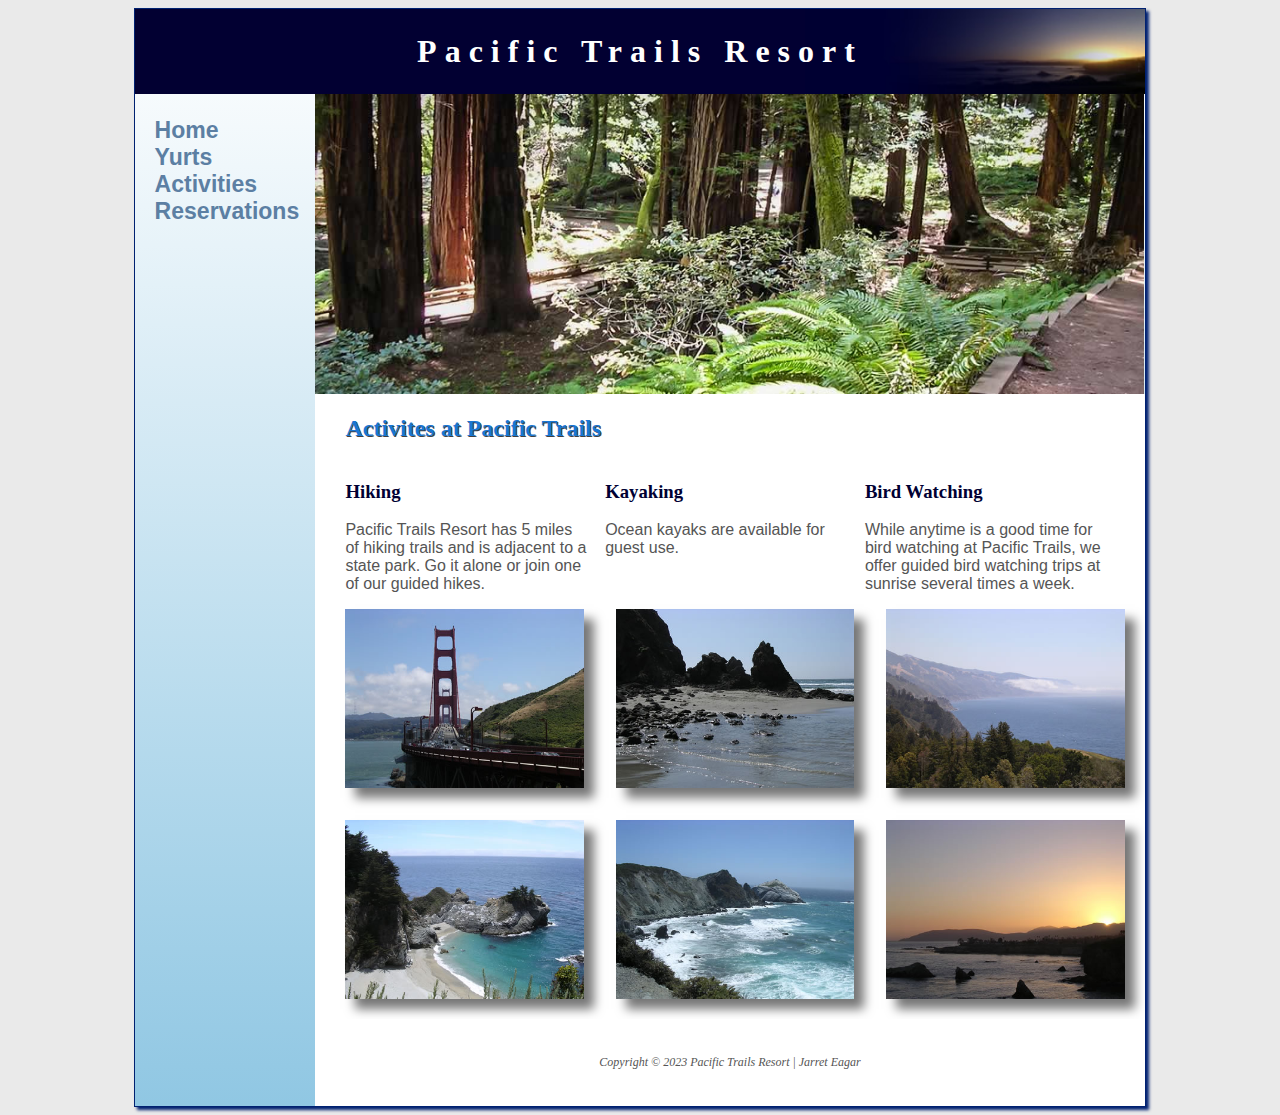
<file: activities.html>
<!DOCTYPE html>
<html lang="en">
<head>
    <meta charset="UTF-8">
    <meta http-equiv="X-UA-Compatible" content="IE-edge">
    <meta name="viewport" content="width=device-width, initial-scale=1.0">
    <meta name="description" content="Here at Pacific Trails Resort, we have 3 different activity choices. Hiking is available to help reconnect with nature. We also have the option to Kayaking. Finally, we have bird watching available." />
    <meta name="author" content="Jarret Eagar" />
    <title>Pacific Trails Resort :: Activities</title>
    <link rel="icon" href="images/favicon.ico" type="image/x-icon">
    <link rel="stylesheet" href="pacific.css">
</head>
<body>
    <div id="wrapper">
    <header>
        <h1><a href="index.html">Pacific Trails Resort</a></h1>
    </header>

    <!-- nav>ul*4 -->
    <nav><ul>
        <li><a href="index.html">Home</a></li>
        <li><a href="yurts.html">Yurts</a></li>
        <li><a href="activities.html">Activities</a></li>
        <li><a href="reservations.html">Reservations</a></li>
    </ul>
</nav>
    <div id="trailhero" class="hero"></div>

    <!-- main>h2{}+p{} -->
    <main>
        <h2>Activites at Pacific Trails</h2>
        <div class="flow">
        <!-- h3{}+p{} -->
        <section>
        <h3>Hiking</h3>
        <p>
            Pacific Trails Resort has 5 miles of hiking trails and is adjacent to a state park. Go it alone or join one of our guided hikes.
        </p>
        </section>
        <section>
        <h3>Kayaking</h3>
        <p>
            Ocean kayaks are available for guest use.
        </p>
        </section>
        <section>
        <h3>Bird Watching</h3>
        <p>
            While anytime is a good time for bird watching at Pacific Trails, we offer guided bird watching trips at sunrise several times a week.
        </p>
        </section>
        </div>
        <div id="gallery">
            <img src="gallery/photo1.jpg" alt="San Francisco Golden Gate Bridge">
            <img src="gallery/photo2.jpg" alt="Rocky Coastline">
            <img src="gallery/photo3.jpg" alt="Pacific Coast">
            <img src="gallery/photo4.jpg" alt="Waterfall near Big Sur">
            <img src="gallery/photo5.jpg" alt="Big Sur Coastline">
            <img src="gallery/photo6.jpg" alt="Sunset on the Pacific Coast">
        </div>
    </main>

    <!-- footer>p*2 -->
    <footer>
        <p>
            Copyright &copy; 2023 Pacific Trails Resort | Jarret Eagar
        </p>
    </footer>
    </div> <!-- this closes my wrapper div -->
</body>
</html>
</file>
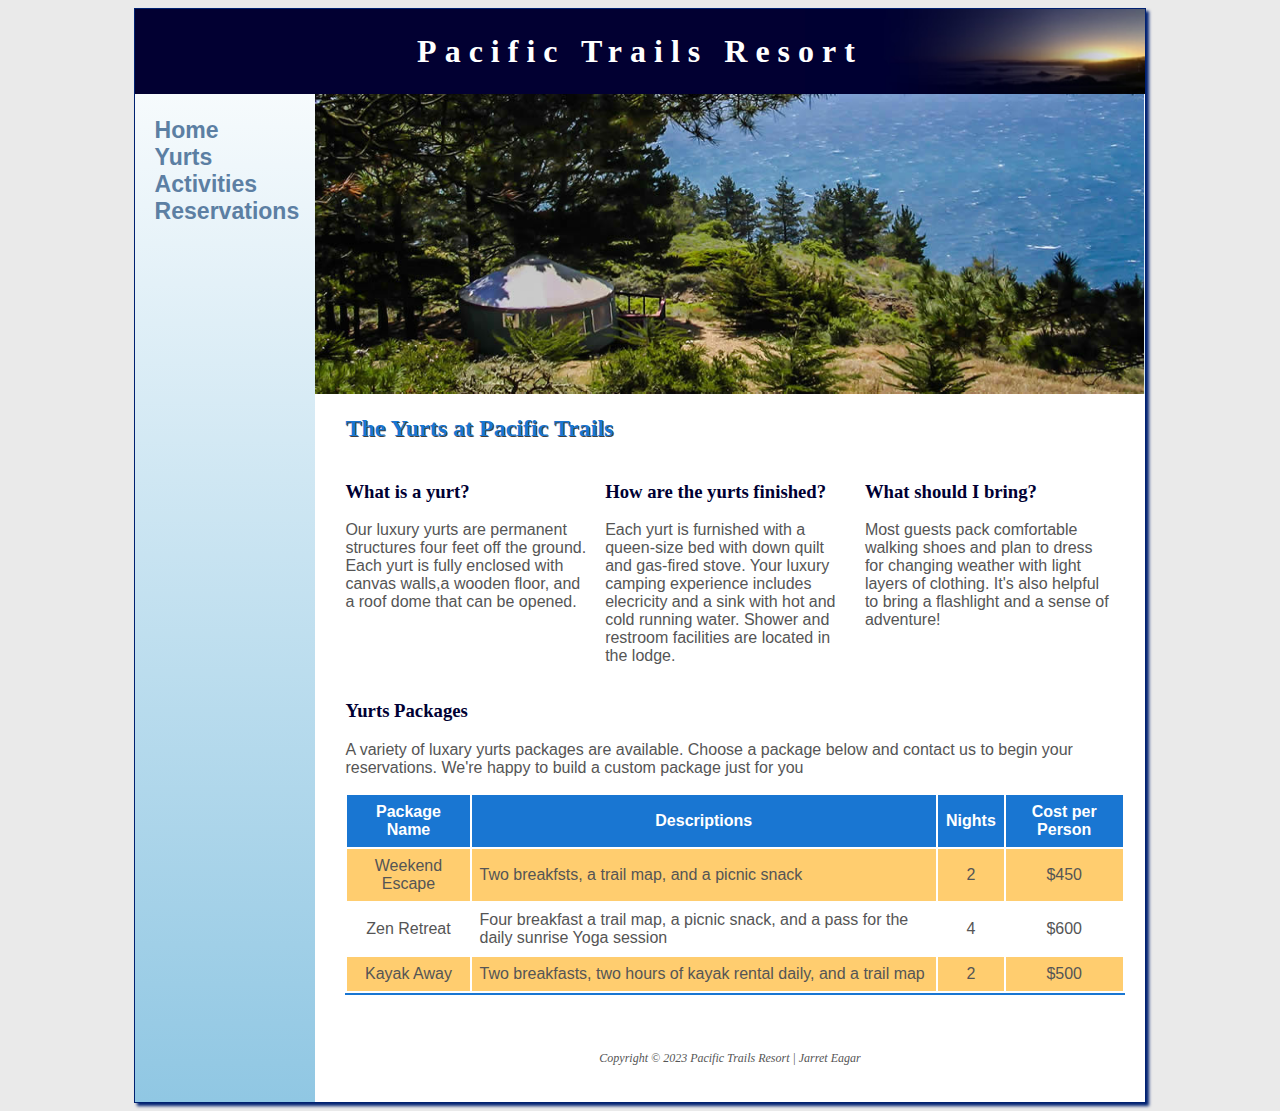
<file: yurts.html>
<!DOCTYPE html>
<html lang="en">
<head>
    <meta charset="UTF-8">
    <meta http-equiv="X-UA-Compatible" content="IE-edge">
    <meta name="viewport" content="width=device-width, initial-scale=1.0">
    <meta name="description" content="At Pacific Trails Resort, we have yurts to stay in. To pair with our luxury yurts we have different packages available. Take a look at plan your next vacation!" />
    <meta name="author" content="Jarret Eagar" />
    <title>Pacific Trails Resort :: Yurts</title>
    <link rel="icon" href="images/favicon.ico" type="image/x-icon">
    <link rel="stylesheet" href="pacific.css">
</head>
<body>
    <div id="wrapper">
    <header>
        <h1><a href="index.html">Pacific Trails Resort</a></h1>
    </header>

    <!-- nav>ul*4 -->
    <nav><ul>
        <li><a href="index.html">Home</a></li>
        <li><a href="yurts.html">Yurts</a></li>
        <li><a href="activities.html">Activities</a></li>
        <li><a href="reservations.html">Reservations</a></li>
    </ul>
</nav>
    <div id="yurthero" class="hero"></div>

    <!-- main>h2{}+p{} -->
    <main>
        <h2>The Yurts at Pacific Trails</h2>
        <div class="flow">
        <!-- dl>(dt+dd)*3 -->
        <section>
        <h3>What is a yurt?</h3>
            <p>Our luxury yurts are permanent structures four feet off the ground. Each yurt is fully enclosed with canvas walls,a wooden floor, and a roof dome that can be opened.</p>
        </section>
        <section>
        <h3>How are the yurts finished?</h3>
            <p>Each yurt is furnished with a queen-size bed with down quilt and gas-fired stove. Your luxury camping experience includes elecricity and a sink with hot and cold running water. Shower and restroom facilities are located in the lodge.</p>
        </section>
        <section>
        <h3>What should I bring?</h3>
            <p>Most guests pack comfortable walking shoes and plan to dress for changing weather with light layers of clothing. It's also helpful to bring a flashlight and a sense of adventure!</p>
        </section>
        </div>

        <div id="special">
            <h3>Yurts Packages</h3>
            <p>A variety of luxary yurts packages are available. Choose a package below and contact us to begin your reservations. We're happy to build a custom package just for you</p>
            <table>
                <thead>
                <tr>
                    <th>Package Name</th>
                    <th>Descriptions</th>
                    <th>Nights</th>
                    <th>Cost per Person</th>
                </tr>
                </thead>
                <tbody>
                    <tr>
                        <td class="package">Weekend Escape</td>
                        <td class="description text">
                            Two breakfsts, a trail map, and a picnic snack
                        </td>
                        <td class="nights">2</td>
                        <td class="cost">$450</td>
                    </tr>
                    <tr>
                        <td class="package">Zen Retreat</td>
                        <td class="description text">Four breakfast a trail map, a picnic snack, and a pass for the daily sunrise Yoga session</td>
                        <td class="nights">4</td>
                        <td class="cost">$600</td>
                    </tr>
                    <tr>
                        <td class="package">Kayak Away</td>
                        <td class="description text">Two breakfasts, two hours of kayak rental daily, and a trail map</td>
                        <td class="nights">2</td>
                        <td class="cost">$500</td>
                    </tr>
                </tbody>
            </table>
        </div>
    </main>

    <!-- footer>p*2 -->
    <footer>
        <p>
            Copyright &copy; 2023 Pacific Trails Resort | Jarret Eagar
        </p>
    </footer>
    </div> <!-- this closes my wrapper div tag -->
</body>
</html>
</file>
<file: pacific.css>
* {
    box-sizing: border-box;
}



body{
    background-color: #eaeaea; /* bgc#f90c7e3 */
    color: #555; /* c#fff */
    font-family: Arial, "Helvetica Neue", Helvetica, sans-serif; /* ffa */
}
#wrapper {
    background-color: #90c7e3; /* bgc#fff */
    background-image: linear-gradient(to bottom, #fff, #90c7e3);
}
header {
    background-color: #020032; /* bgc#002171*/
    background-image: url(images/sunset.jpg); /* bgi */
    background-position: right; /* bgdg */
    background-repeat: no-repeat; /* bgr */
    background-size: contain; /* bgz */
    color: #fff; /* c#fff */
    padding: 0.5em;
    text-align: center; /* tac */
}
header a {
    text-decoration: none; /* tdn */
}
header a:link, header a:visited {
    color: #fff; /* c#fff */
}
header a:hover {
    color: #90c7e3; /* c#90c7e3 */
}
nav {
    
    font-size: 120%; /* fz120% */
    font-weight: bold; /*fwb */
    padding: 0; /* p1em  */
    text-align: center; /* tac */
}
nav ul {
    font-size: 1.2em; /* fz1.2em */
    list-style-type: none; /* lstn */
    margin: 0; /* m0 */
    padding-left: 0; /* pl0 */
}
nav li {
    border-bottom: 1px solid #002171; /* bdb1-solid-#002171 */
}
nav a {
    text-decoration: none; /* txd */
    transition: color 3s ease-out;
}
nav a:link {
    color: #5c7fa3;
}
nav a:visited {
    color: #344873; /* c#344873 */
}
nav a:hover {
    color: #a52a2a; /* c#a52a2a */
}
main {
    background-color: #fff; /* bgc#fff */
    padding: 1px 20px 20px 30px; /* p1-20-20 */
    display: block; /* db */
    overflow: auto; /* ova */
}

h1{
    /* font-size: 3em; fz3em */
    letter-spacing: 0.25em; /* lts.25em */
    margin-bottom: 0.5em; /* mb0 */
    margin-top: 0.5em; /* mt0 */
}
h1,h2,h3, footer{
    font-family: Georgia, "Times New Roman", serif;
}
h2 {
    color: #1976d2; /* c#1976d2 */
    text-shadow: 1px 1px #404040; /* txs */
}
h3{
    color: #003; /* c#003 */
}
dt {
    color: #002171; /* c#002171 */
}
footer{
    background-color: #fff; /* bgc#fff */
    font-size: 75%; /* fz75% */
    font-style: italic; /* fsi */
    
    padding: 2em; /* p2em */
    text-align: center; /* txa */
}
.resort {
    color: #1976d2; /* c#1976d2 */
    font-weight: bold; /* fwb */
}
.phone {
    color: #1976d2;
    text-decoration: underline;
}
#contact{
    font-size: 90%; /* fz90% */
}
#homehero {
    background-image: url(images/coast2.jpg); /* bgi */
    background-repeat: no-repeat;
    background-size: 100% 100%; /* bgz100%100% */
    height: 300px; /* h300 */
    
}
#yurthero {
    background-image: url(images/yurt.jpg); /* bgi */
    background-repeat: no-repeat;
    background-size: 100% 100%; /* bgz100%100% */
    height: 300px; /* h300 */
    
}#trailhero {
    background-image: url(images/trail.jpg); /* bgi */
    background-repeat: no-repeat;
    background-size: 100% 100%; /* bgz100%100% */
    height: 300px; /* h300 */
}
table {
    border-bottom: 2px solid #1976d2; /* bdb */
    border-collapse: separate;
}
th {
    background-color: #1976d2;
    color: #fff;
}
td, th {
    padding: 0.5em;
    /* border: 2px solid #39c; */
}
td {
    text-align: center; /* tac */
}
.text {
    text-align: left; /* ta:l */
}
tr:nth-last-of-type(odd) {
    background-color: #ffcd6f; /* bgc#ffcd6f */
}
form {
    display: flex;
    flex-flow: column nowrap;
}
input, textarea {
    margin-bottom: 0.5em;
}
video {
    float: right;
    margin: 1em;
}
#gallery {
    display: grid;
    gap: 2em;
}
#gallery img {
    box-shadow: 10px 10px 10px #777;
    text-align: center;
    width: 100%;
}

@media (max-width: 600px) {
    header {
    background-image: none;
    }
    #homehero, #yurthero, #trailhero {
        background-size: auto;
    }
    #special table {
        display: block; /* db */
        border-bottom: none;
    }
    #special td, #special th {
        display: block; /* db */
    }
    #special thead {
        display: none; /* dn */
    }
    td.package::before {
        content: "Package: ";
    }
    td.description::before {
        content: "Description: ";
    }
    td.nights::before {
        content: "Nights: "
    }
    td.cost::before {
        content: "Cost: ";
    }
    td.package, td.description, td.nights, td.cost {
        padding-left: 35%;
        position: relative;
        text-align: left;
        font-size: 4vw;
    }
    td::before {
        position: absolute;
        top: 10px;
        left: 0.5em;
        font-weight: bold;
        color: #1976d2;
    }
    td:last-of-type {
        border-bottom: 2px solid #1b69b2;
    }
    
}
@media(min-width: 600px) {
    nav ul {
        display: flex; /* df */
        flex-direction: row; /* fdr */
        flex-wrap: nowrap; /* flw */
        justify-content: space-around; /* jc */
    }
    nav li {
        border-bottom: none; /* bbn */
    }
    .flow {
        display: flex; /* df */
        flex-direction: row; /* fdr */
    }
    section {
        flex: 1; /* flex1 */
        margin-right: 1em;
    }
    form {
        display: grid;
        grid-template-columns: 6em 1fr;
        gap: 1em;
        max-width: 30em;
        width: 60%;
    }
    input[type="submit"] {
        grid-column: 2 / 3;
        width: 9em;
    }
    #gallery {grid-template-columns: repeat(2, 1fr);}

}
@media (max-width: 730px) {
    video {
        display: block;
        float: none;
        clear: both;
        max-width: 100%;
        margin: 0 auto;
    }
}
@media (min-width: 1024px) {
    #wrapper {
        margin: auto;
        width: 80%;
        border: 1px solid #002171;
        box-shadow: 3px 3px 3px #002171;
    }
    nav {
        text-align: left; /* ta:l */
        padding-left: 1em; /* pl1em */
    }
    @supports(display: grid) {
        nav ul {
            flex-direction: column;
            padding-top: 1em;

        }
        .hero { grid-area: hero; }
        header { grid-area: header; }
        nav {grid-area: nav; }
        main {grid-area: main ;}
        #gallery{grid-area: gallery; }
        footer {grid-area: footer;}
        #wrapper {display: grid;
        grid-template:
        "header header"
        "nav hero"
        "nav main"
        "nav footer"
        / 180px 1fr;}
        #gallery {grid-template-columns: repeat(3, 1fr);}
    }
}
</file>
